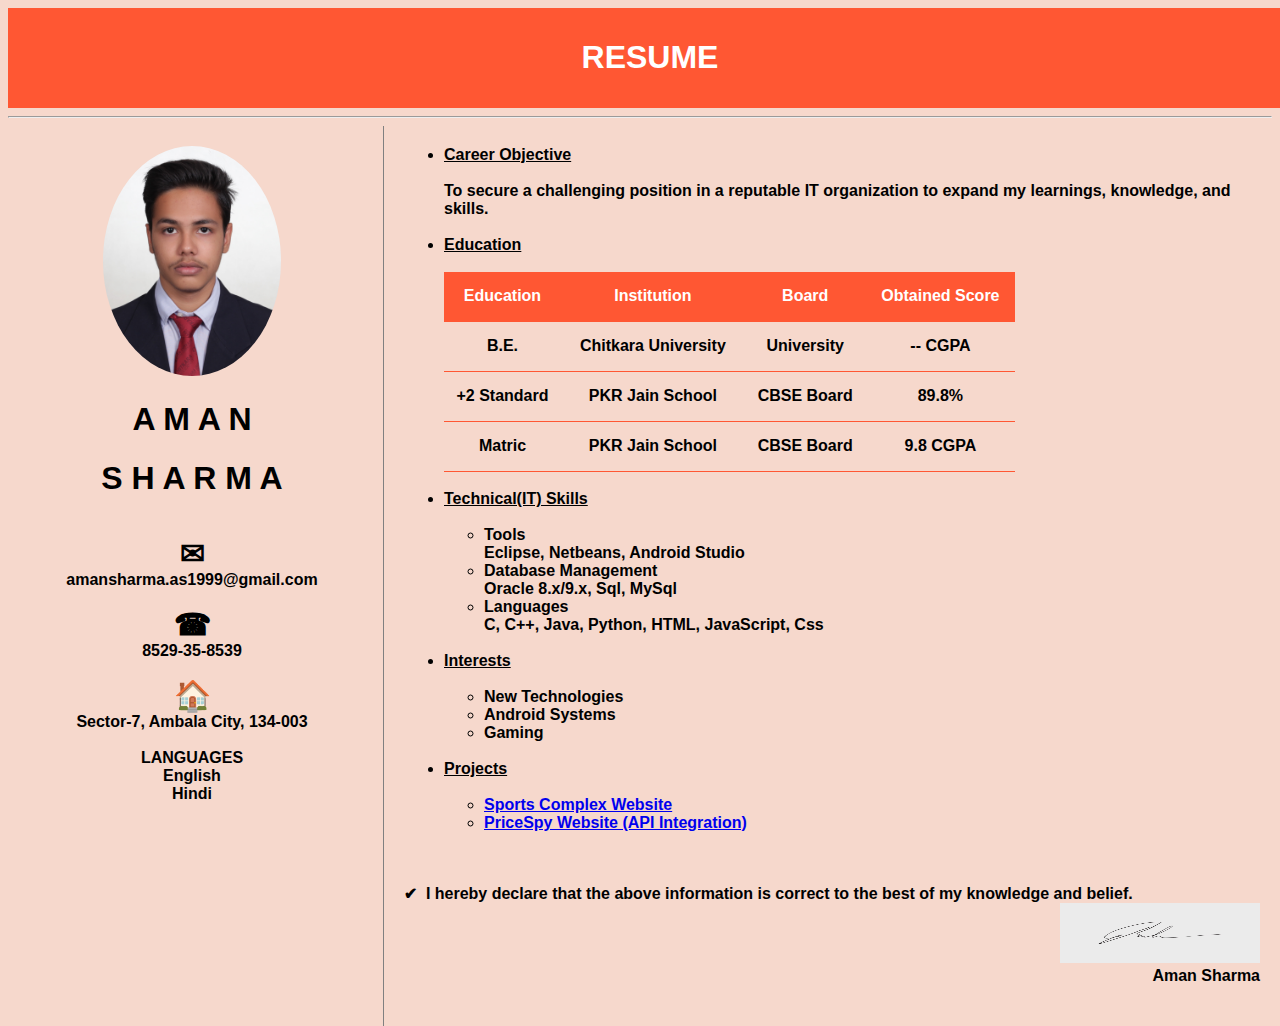
<file: index.html>
<!DOCTYPE html>
<html>
<head>
	<title>resume</title>
	<link rel="stylesheet" type="text/css" href="resume.css">
</head>
<body>
<div class="heading">
	<h1 align="center">RESUME</h1>
</div>
<hr>
<div class="left">
	<div class="personal">
		<img src="26.jpg" alt="mypic" height="230px" style="margin-top:20px;border-radius:50%;">
		<h1>A M A N</h1>
		<h1>S H A R M A</h1><br>
		<span style='font-size:30px;'>&#9993;</span><br>
		amansharma.as1999@gmail.com<br><br>
		<span style='font-size:30px;'>&#9742;</span><br>
		8529-35-8539<br><br>
		<span style='font-size:30px'>&#127968;</span><br>
		Sector-7, Ambala City, 134-003<br><br>
		<b>LANGUAGES</b><br>
		English<br>Hindi<br><br>
	</div>
</div>
<div class="right">
	<div class="other">
		<ul>
			<li>
				<b><u>Career Objective</u></b><br><br>To secure a challenging position in a reputable IT organization to expand my learnings, knowledge, and skills.
			</li><br>
			<li>
				<b><u>Education</u></b><br><br>
				<table width="70%" height="200px" cellspacing="0">
					<tr align="center"><th>Education</th><th>Institution</th><th>Board</th><th>Obtained Score</th></tr>
					<tr align="center"><td>B.E.</td><td>Chitkara University</td><td>University</td><td>-- CGPA</td></tr>
					<tr align="center"><td>+2 Standard</td><td>PKR Jain School</td><td>CBSE Board</td><td>89.8%</td></tr>
					<tr align="center"><td>Matric</td><td>PKR Jain School</td><td>CBSE Board</td><td>9.8 CGPA</td></tr>
				</table>
			</li><br>
			<li>
				<b><u>Technical(IT) Skills</u></b><br><br>
				<ul>
					<li>Tools</li>Eclipse, Netbeans, Android Studio
					<li>Database Management</li>Oracle 8.x/9.x, Sql, MySql
					<li>Languages</li>C, C++, Java, Python, HTML, JavaScript, Css
				</ul>
			</li><br>
			<li>
				<b><u>Interests</u></b><br><br>
				<ul>
					<li>New Technologies</li>
					<li>Android Systems</li>
					<li>Gaming</li>
				</ul>
			</li>
			<br>
			<li>
				<b><u>Projects</u></b><br><br>
				<ul>
					<li><a href="https://aman-cmd.github.io/SportsComplexSite/" target="_blank">Sports Complex Website</a></li>
					<li><a href="https://aman-cmd.github.io/assessment-project/" target="_blank">PriceSpy Website (API Integration)</a></li>
				</ul>
			</li>
		</ul><br><br>
		&#10004;&nbsp;&nbsp;I hereby declare that the above information is correct to the best of my knowledge and belief.
		<div align="right">
			<img src="signature.jpg" alt="signature" height="60px" width="200px"><br>
			Aman Sharma
		</div>
	</div>
</div>

</body>
</html>
</file>
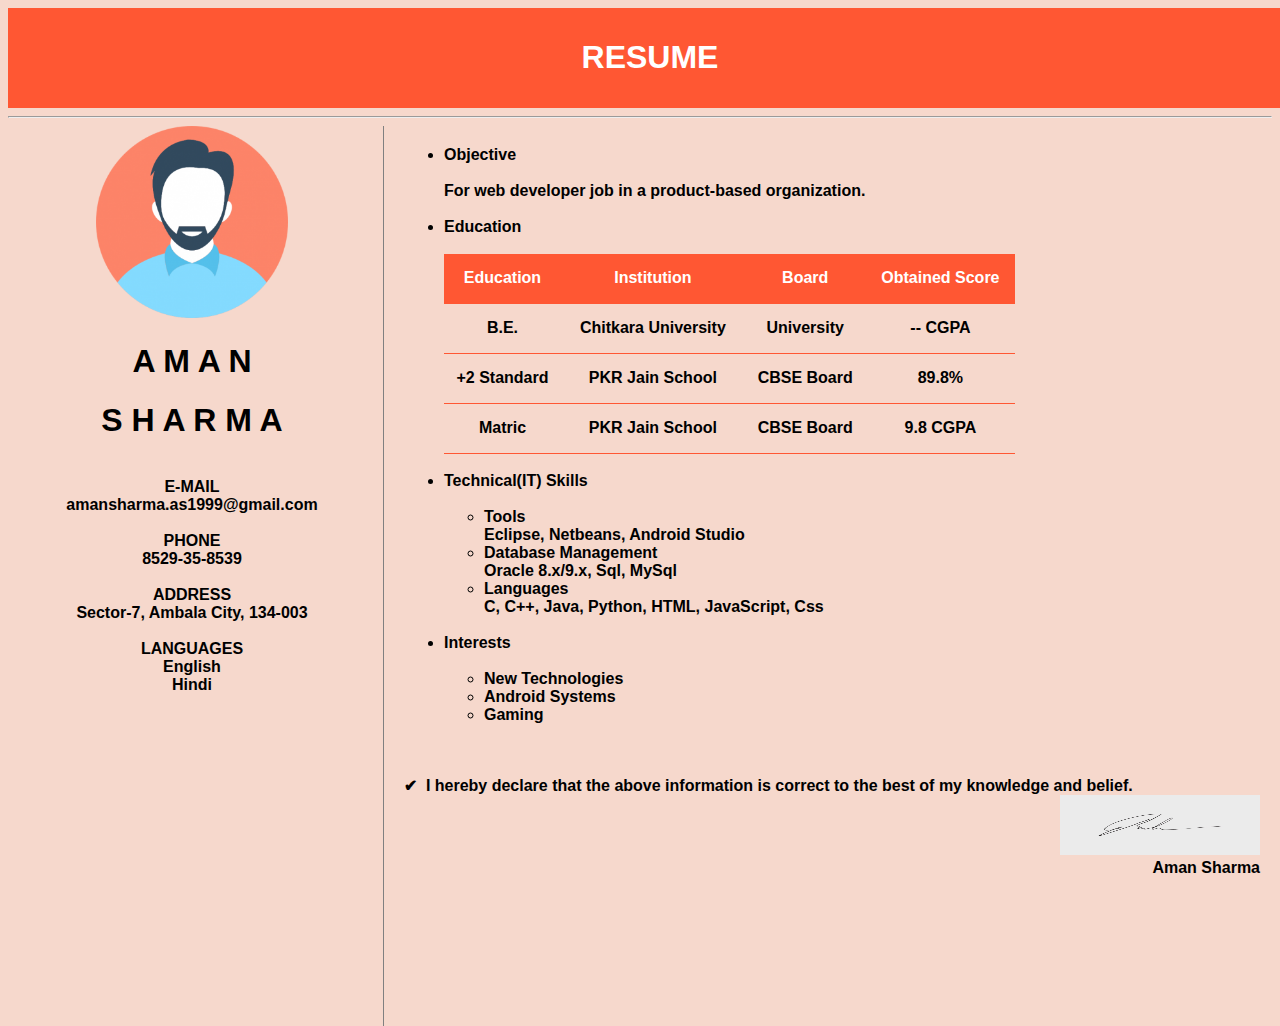
<file: resume.html>
<!DOCTYPE html>
<html>
<head>
	<title>resume</title>
	<link rel="stylesheet" type="text/css" href="resume.css">
</head>
<body>
<div class="heading">
	<h1 align="center">RESUME</h1>
</div>
<hr>
<div class="left">
	<div class="personal">
		<img src="user.png" alt="mypic" width="50%" height="50%">
		<h1>A M A N</h1>
		<h1>S H A R M A</h1><br>
		<b>E-MAIL</b><br>
		amansharma.as1999@gmail.com<br><br>
		<b>PHONE</b><br>
		8529-35-8539<br><br>
		<b>ADDRESS</b><br>
		Sector-7, Ambala City, 134-003<br><br>
		<b>LANGUAGES</b><br>
		English<br>Hindi<br><br>
	</div>
</div>
<div class="right">
	<div class="other">
		<ul>
			<li>
				<b>Objective</b><br><br>For web developer job in a product-based organization.
			</li><br>
			<li>
				<b>Education</b><br><br>
				<table width="70%" height="200px" cellspacing="0">
					<tr align="center"><th>Education</th><th>Institution</th><th>Board</th><th>Obtained Score</th></tr>
					<tr align="center"><td>B.E.</td><td>Chitkara University</td><td>University</td><td>-- CGPA</td></tr>
					<tr align="center"><td>+2 Standard</td><td>PKR Jain School</td><td>CBSE Board</td><td>89.8%</td></tr>
					<tr align="center"><td>Matric</td><td>PKR Jain School</td><td>CBSE Board</td><td>9.8 CGPA</td></tr>
				</table>
			</li><br>
			<li>
				<b>Technical(IT) Skills</b><br><br>
				<ul>
					<li>Tools</li>Eclipse, Netbeans, Android Studio
					<li>Database Management</li>Oracle 8.x/9.x, Sql, MySql
					<li>Languages</li>C, C++, Java, Python, HTML, JavaScript, Css
				</ul>
			</li><br>
			<li>
				<b>Interests</b><br><br>
				<ul>
					<li>New Technologies</li>
					<li>Android Systems</li>
					<li>Gaming</li>
				</ul>
			</li>
		</ul><br><br>
		&#10004;&nbsp;&nbsp;I hereby declare that the above information is correct to the best of my knowledge and belief.
		<div align="right">
			<img src="signature.jpg" alt="signature" height="60px" width="200px"><br>
			Aman Sharma
		</div>
	</div>
</div>

</body>
</html>
</file>
<file: resume.css>
.heading{
	width: 100%;
	height: 100%;
	background-color: #FF5733;
	color: white;
	text-align: center;
	padding: 10px;
}
.left{
	width: 30%;
	height: 100%;
	position: absolute;
	left: 0;
}
.right{
	width: 70%;
	height: 100%;
	position: absolute;
	right: 0;
	border-left: 1px solid gray;
}
.personal{
	text-align: center;

}
.other{
	margin: 20px;
	text-align: left;
}
th{
	background-color: #FF5733;
	color: white;
}
th,td{
	border-bottom:1px solid #FF5733;
}
tr:hover{
	background-color: #E3A076;
}
body{
	background-color: #F6D8CC;
}
body{
	 font-family: Arial, Helvetica, sans-serif;
	 font-weight: bold;
}
</file>
